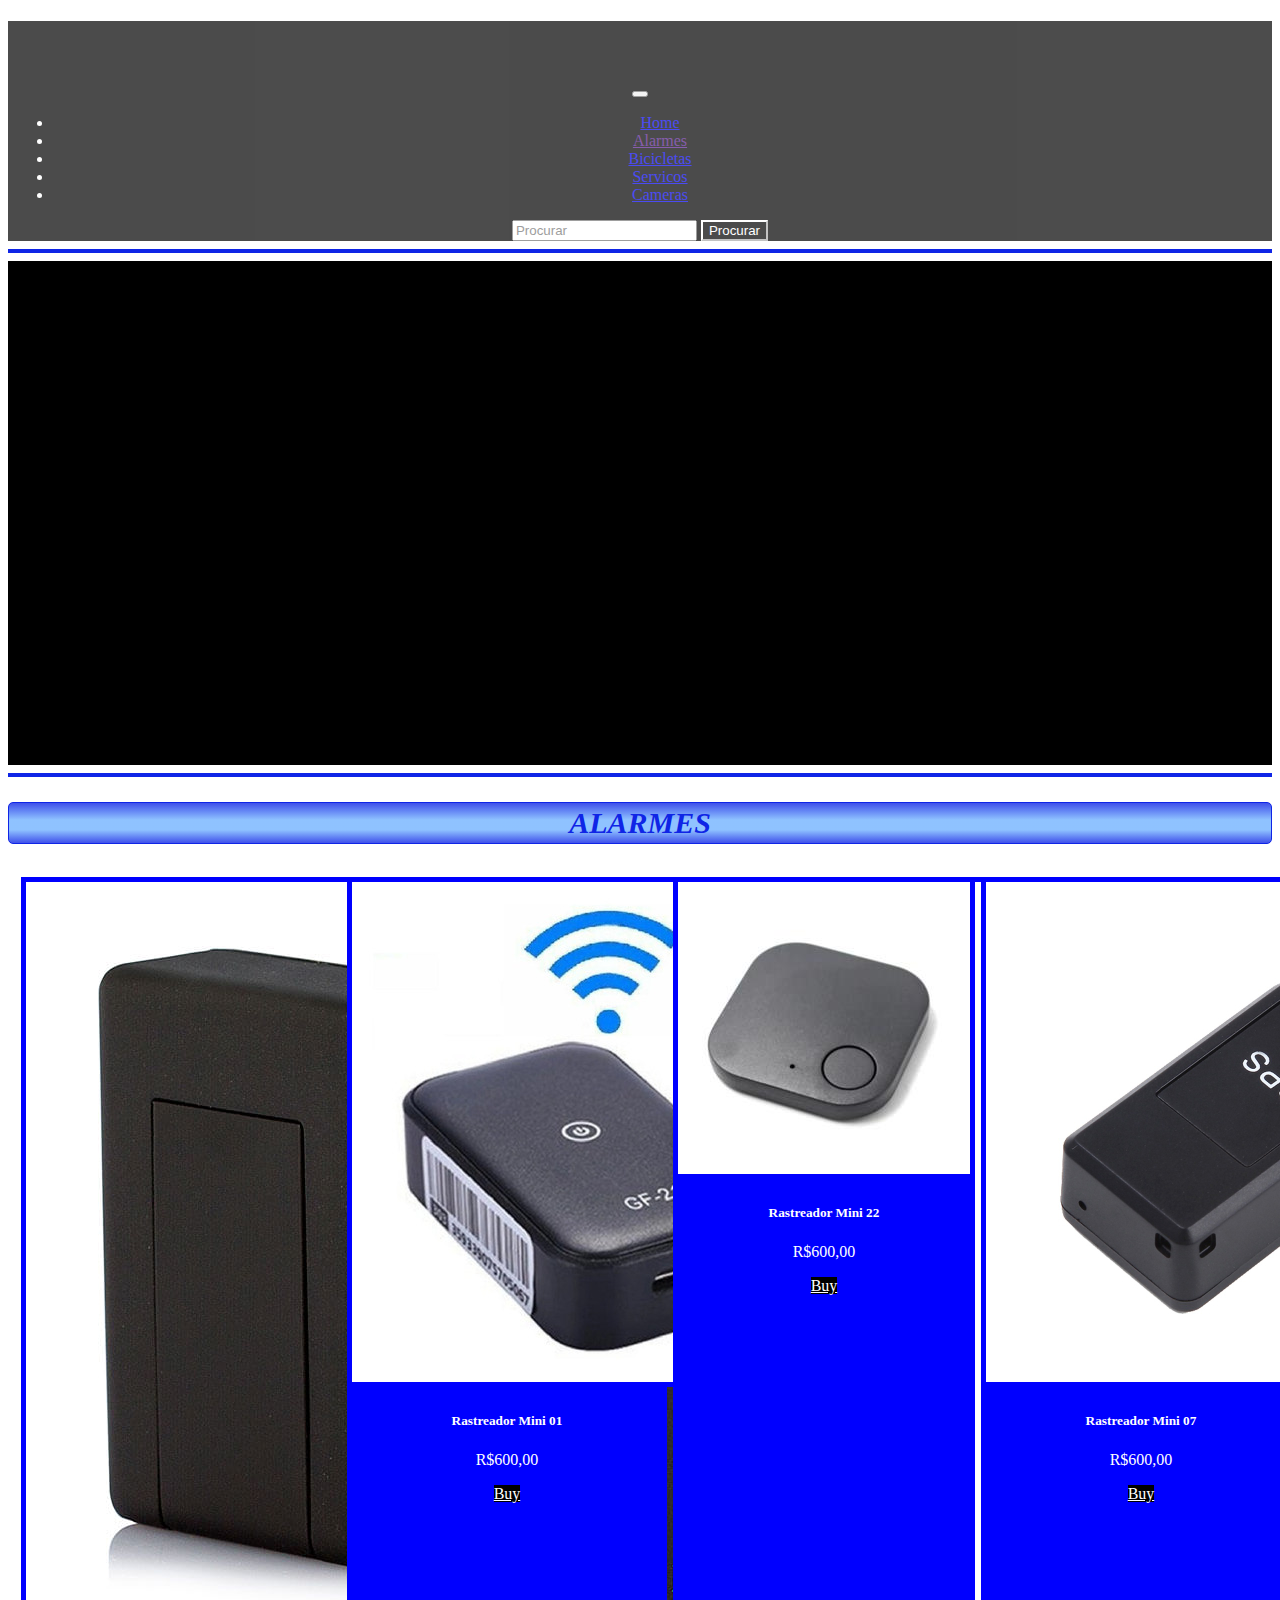
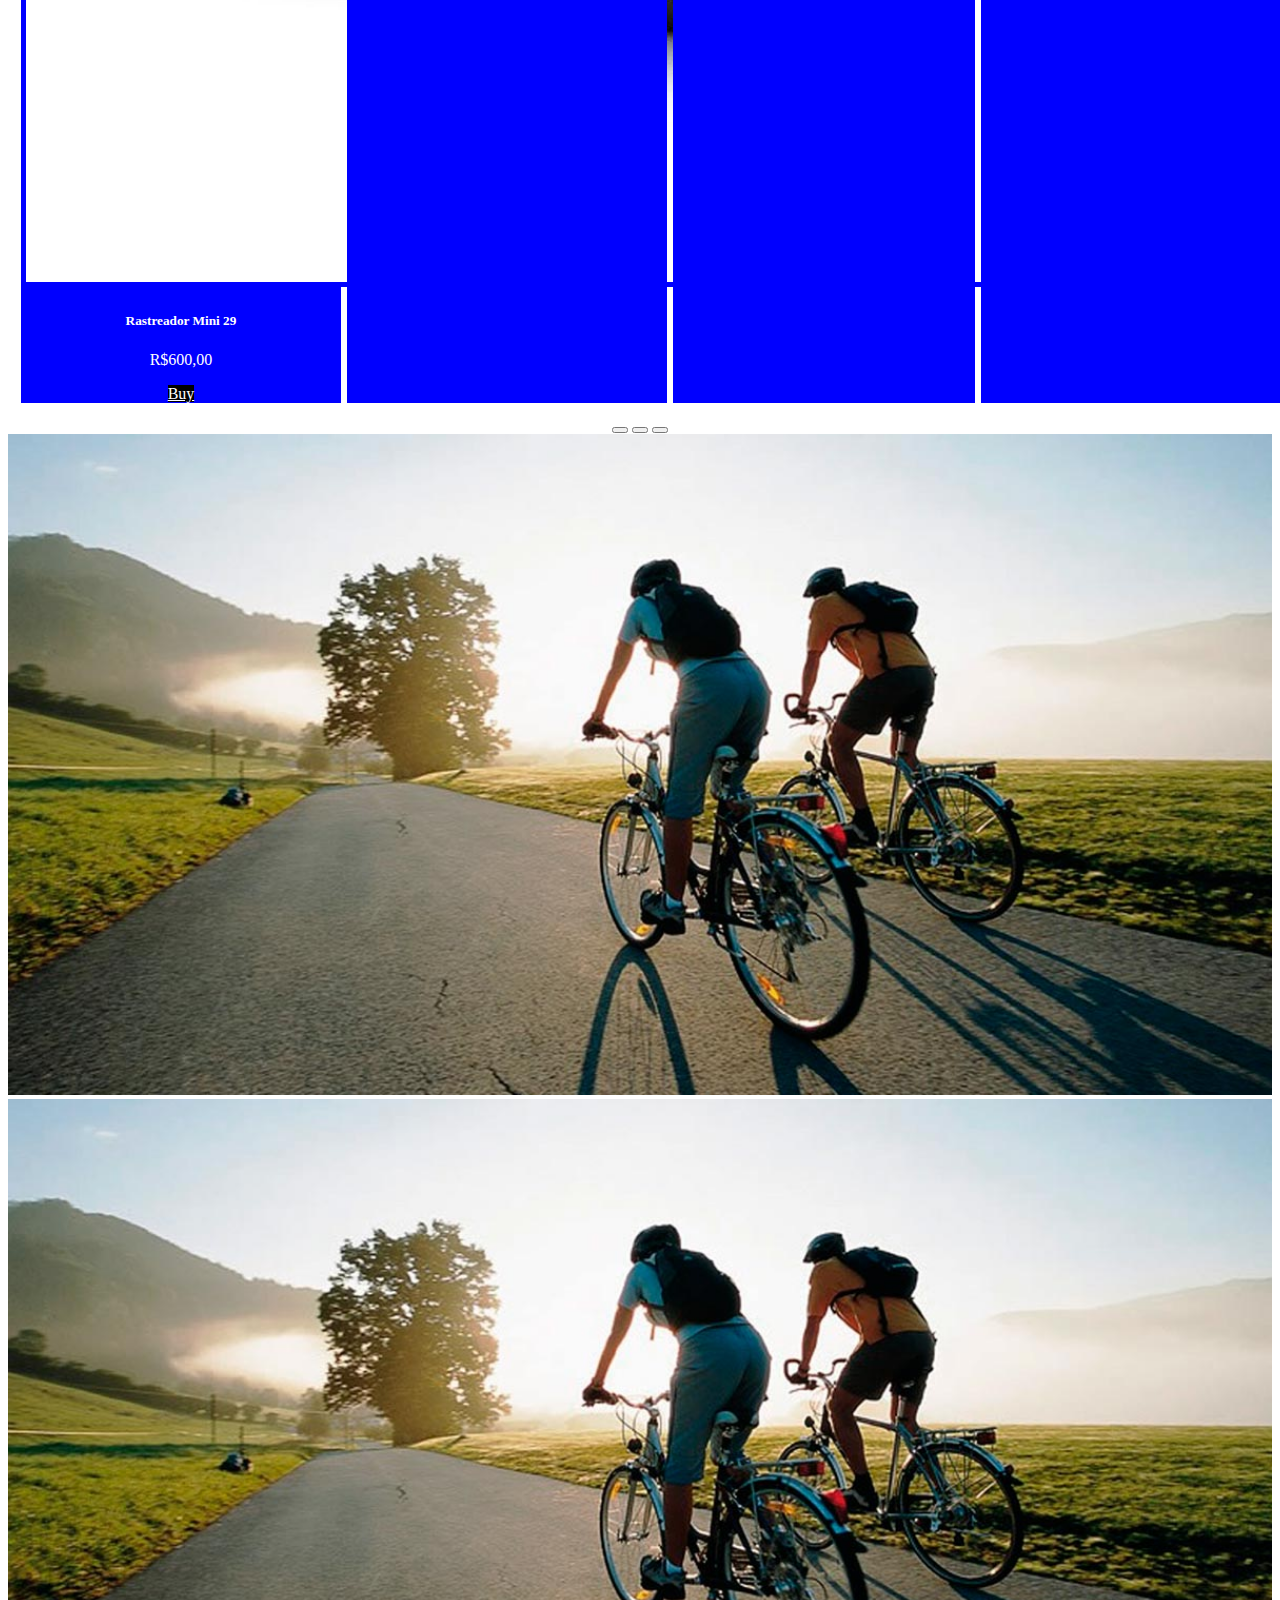
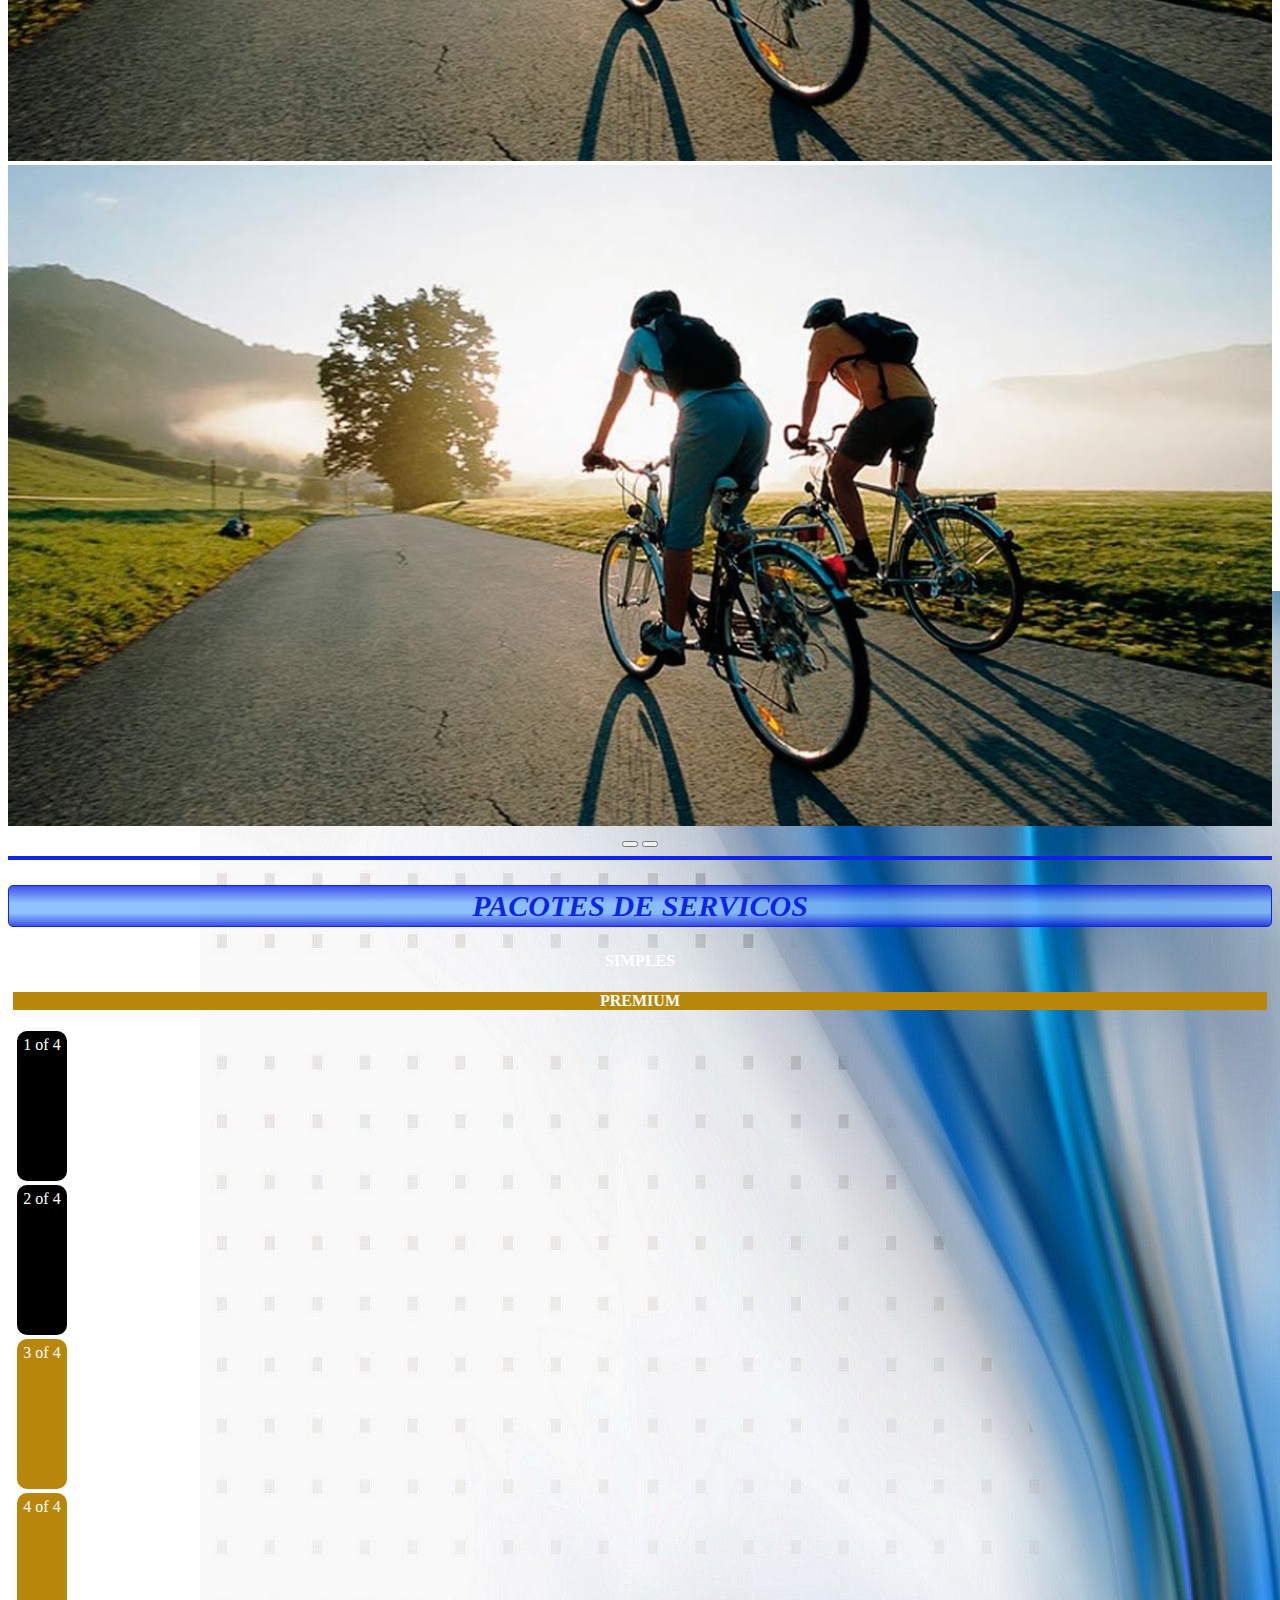
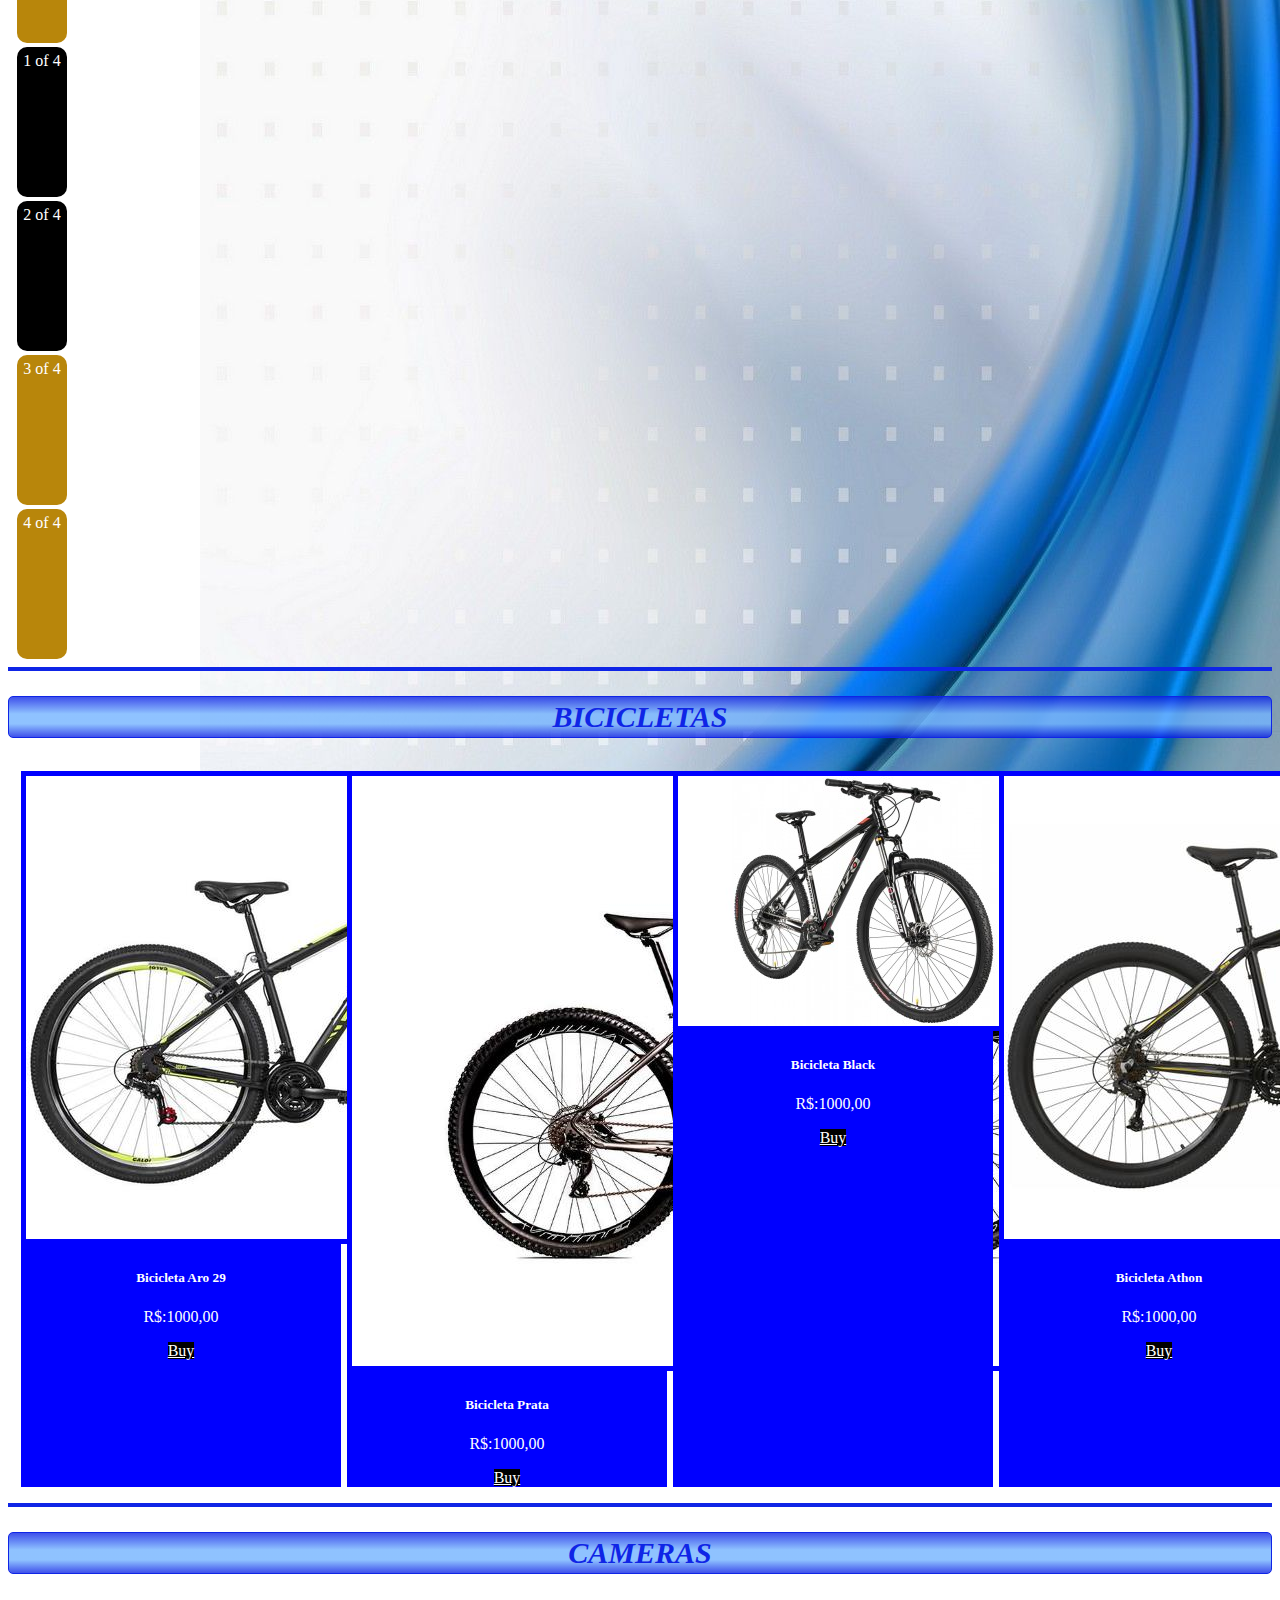
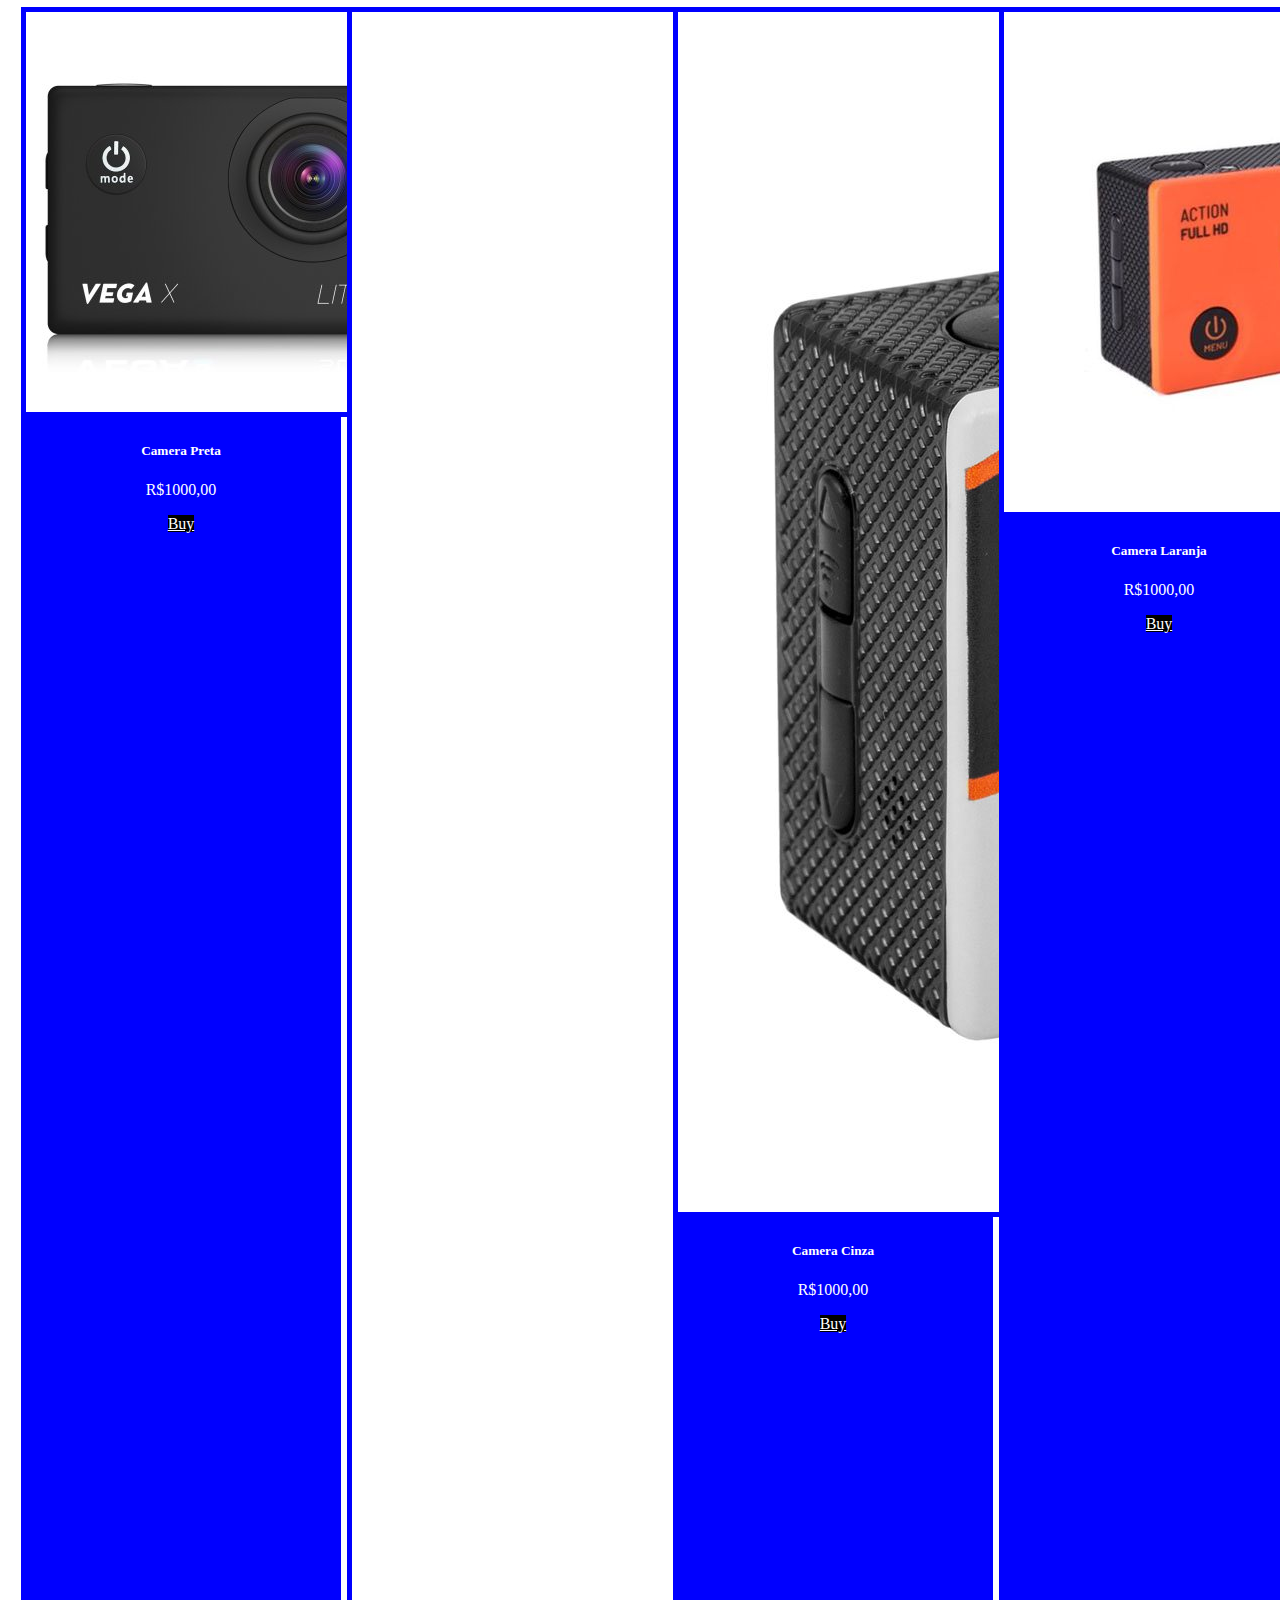
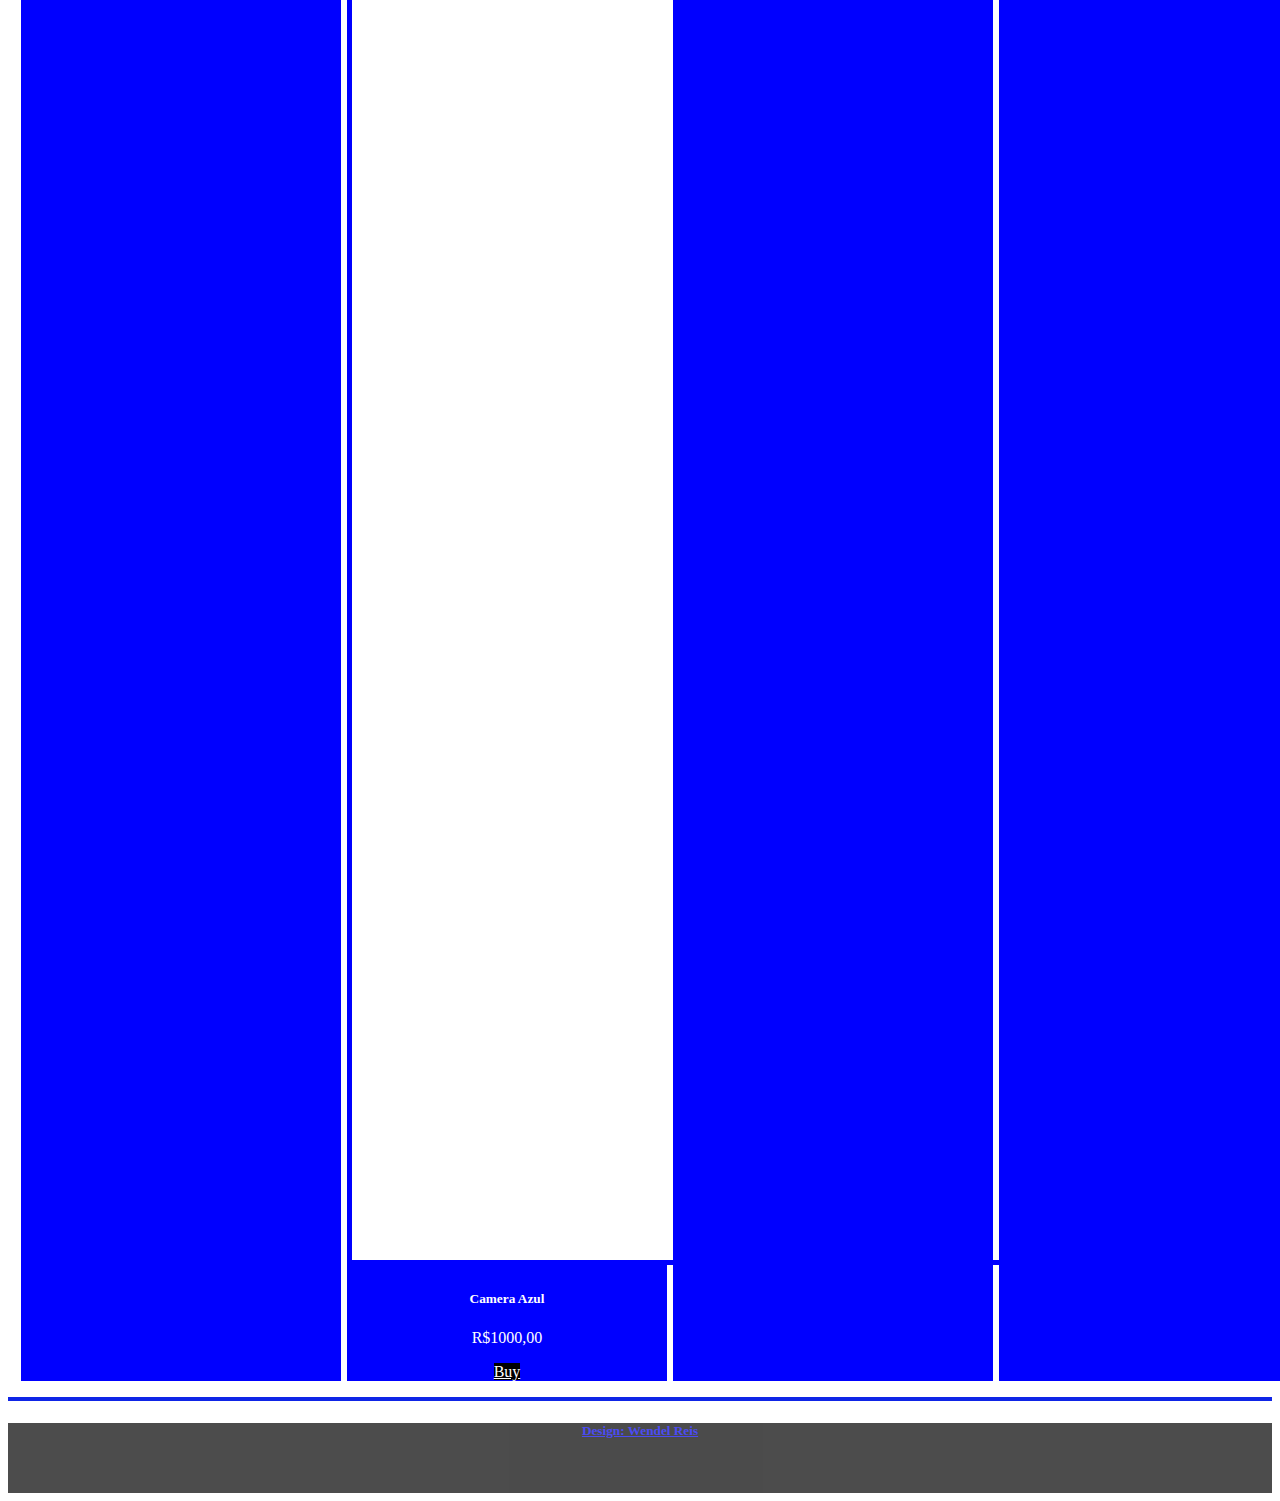
<file: Index.html>
<!doctype html>
<html lang="pt-br">
  <head>
    <title>SEG'GO</title>
    <!-- Required meta tags -->
    <meta charset="utf-8">
    <meta name="viewport" content="width=device-width, initial-scale=1, shrink-to-fit=no">

    <!-- Bootstrap CSS v5.0.2 -->
    <link rel="stylesheet" href="https://cdn.jsdelivr.net/npm/bootstrap@5.0.2/dist/css/bootstrap.min.css"  integrity="sha384-EVSTQN3/azprG1Anm3QDgpJLIm9Nao0Yz1ztcQTwFspd3yD65VohhpuuCOmLASjC" crossorigin="anonymous">
    <link rel="stylesheet" href="Links/CSS/Style.css">
  </head>
  <body>
    <main>
    <div class="Cabeçalho"> 
    <h1>SEG'GO </h1>
    <nav class="navbar navbar-expand-lg navbar-dark bg-primary">
    <div class="container-fluid">
      <button class="navbar-toggler" type="button" data-bs-toggle="collapse" data-bs-target="#navbarTogglerDemo01" aria-controls="navbarTogglerDemo01" aria-expanded="false" aria-label="Toggle navigation">
        <span class="navbar-toggler-icon"></span>
      </button>
      <ul class="navbar-nav me-auto mb-2 mb-lg-0">
      <div class="collapse navbar-collapse" id="navbarTogglerDemo01">
          <li class="nav-item">
            <a class="nav-link" href="Index.html">Home</a>
          </li>
          <li class="nav-item">
            <a class="nav-link" href="">Alarmes</a>
          </li>
          <li class="nav-item">
            <a class="nav-link" href="Links/Bicicletas.html">Bicicletas</a>
          </li>
          <li class="nav-item">
            <a class="nav-link" href="#">Servicos</a>
          </li>
          <li class="nav-item">
            <a class="nav-link" href="#">Cameras</a>
          </li>
        </ul>
        <form class="d-flex">
          <input class="form-control me-2" type="search" placeholder="Procurar" aria-label="Search">
          <button class="btn btn-outline-success" type="submit">Procurar</button>
        </form>
      </div>
    </div>
    </nav>
  </main>
  <hr>
  <!---VIDEO-->
  <div class="video"> 
    <iframe width="95%" height="500" src="https://www.youtube.com/embed/mR1HPBxcaVI?start=27" 
    title="YouTube video player" frameborder="0" allow="accelerometer; autoplay; clipboard-write; encrypted-media; gyroscope; picture-in-picture" allowfullscreen>
    </iframe>
  </div>
    <!-- Bootstrap JavaScript Libraries -->
    <script src="https://cdn.jsdelivr.net/npm/@popperjs/core@2.9.2/dist/umd/popper.min.js" integrity="sha384-IQsoLXl5PILFhosVNubq5LC7Qb9DXgDA9i+tQ8Zj3iwWAwPtgFTxbJ8NT4GN1R8p" crossorigin="anonymous"></script>
    <script src="https://cdn.jsdelivr.net/npm/bootstrap@5.0.2/dist/js/bootstrap.min.js" integrity="sha384-cVKIPhGWiC2Al4u+LWgxfKTRIcfu0JTxR+EQDz/bgldoEyl4H0zUF0QKbrJ0EcQF" crossorigin="anonymous"></script>
  <hr>
  <h2>ALARMES</h2>
  <div class="container-fluid grade">
    <div class="card" style="width: 20rem;">
    <img src="Imagens/RASTREADORES/rastreador androed.jpg" class="card-img-top" alt="Rastreador Mini29">
      <div class="card-body">
        <h5 class="card-title">Rastreador Mini 29</h5>
        <p class="card-text">R$600,00</p>
        <a href="#" class="btn btn-primary">Buy</a>
      </div>
    </div>
    <div class="card" style="width: 20rem;">
    <img src="Imagens/RASTREADORES/rastreador mini.jpg" class="card-img-top" alt="Rastreador Mini">
      <div class="card-body">
        <h5 class="card-title">Rastreador Mini 01</h5>
        <p class="card-text">R$600,00</p>
        <a href="#" class="btn btn-primary">Buy</a>
      </div>
    </div>
    <div class="card" style="width: 20rem;">
      <img src="Imagens/RASTREADORES/rastreador mini22.jpg" class="card-img-top" alt="Rastreador Mini22">
        <div class="card-body">
          <h5 class="card-title">Rastreador Mini 22</h5>
          <p class="card-text">R$600,00</p>
          <a href="#" class="btn btn-primary">Buy</a>
        </div>
      </div>
      <div class="card" style="width: 20rem;">
      <img src="Imagens/RASTREADORES/rastreador_mini.jpg" class="card-img-top" alt="Rastreador Mini07">
        <div class="card-body">
          <h5 class="card-title">Rastreador Mini 07</h5>
          <p class="card-text">R$600,00</p>
          <a href="#" class="btn btn-primary">Buy</a>
        </div>
      </div>
          <div class="card" style="width: 20rem;">
    <img src="Imagens/RASTREADORES/rastreador_mini11.jpg" class="card-img-top" alt="Rastreador Mini08">
      <div class="card-body">
        <h5 class="card-title">Rastreador Mini 08</h5>
        <p class="card-text">R$600,00</p>
        <a href="#" class="btn btn-primary">Buy</a>
      </div>
    </div>
    <div class="card" style="width: 20rem;">
    <img src="Imagens/RASTREADORES/rastreador_mini01.jpg" class="card-img-top" alt="Rastreador Mini15">
      <div class="card-body">
        <h5 class="card-title">Rastreador Mini 15</h5>
        <p class="card-text">R$600,00</p>
        <a href="#" class="btn btn-primary">Buy</a>
      </div>
    </div>
    
  </div>
<!---CARROSSEL-->
<div id="demo" class="carousel slide" data-bs-ride="carousel">

  <!-- Indicators/dots -->
  <div class="carousel-indicators">
    <button type="button" data-bs-target="#demo" data-bs-slide-to="0" class="active"></button>
    <button type="button" data-bs-target="#demo" data-bs-slide-to="1"></button>
    <button type="button" data-bs-target="#demo" data-bs-slide-to="2"></button>
  </div>
  
  <!-- The slideshow/carousel -->
  <div class="carousel-inner">
    <div class="carousel-item active">
      <img src="Imagens/CARROSSEL/Ciclistas.jpg" alt="Los Angeles" class="d-block" style="width:100%">
    </div>
    <div class="carousel-item">
      <img src="Imagens/CARROSSEL/Ciclistas.jpg" alt="Chicago" class="d-block" style="width:100%">
    </div>
    <div class="carousel-item">
      <img src="Imagens/CARROSSEL/Ciclistas.jpg" alt="New York" class="d-block" style="width:100%">
    </div>
  </div>
  
  <!-- Left and right controls/icons -->
  <button class="carousel-control-prev" type="button" data-bs-target="#demo" data-bs-slide="prev">
    <span class="carousel-control-prev-icon"></span>
  </button>
  <button class="carousel-control-next" type="button" data-bs-target="#demo" data-bs-slide="next">
    <span class="carousel-control-next-icon"></span>
  </button>
</div>  
<hr>
<h2>PACOTES DE SERVICOS</h2>
<!--TITULO -->
<div class="container-fluid">
  <div class="row">
    <div class="col-sm bg-dark"><h4>SIMPLES</h4></div>
    <div class="col-sm bg-gold"><h4>PREMIUM</h4></div>
  </div>

  <!-- TOPICOS-->
  <div class="row">
    <div class="col-sm pc-sp">1 of 4</div>
    <div class="col-sm pc-sp">2 of 4</div>
    <div class="col-sm pc-pm">3 of 4</div>
    <div class="col-sm pc-pm">4 of 4</div>
  </div>
  <div class="row">
    <div class="col-sm pc-sp">1 of 4</div>
    <div class="col-sm pc-sp">2 of 4</div>
    <div class="col-sm pc-pm">3 of 4</div>
    <div class="col-sm pc-pm">4 of 4</div>
  </div>
</div>
<hr>
<!---Bicicleta -->
<h2>BICICLETAS</h2>
<div class="container-fluid grade">
  <div class="card" style="width: 20rem;">
  <img src="Imagens/BICICLETA/Biciclete aro 29.jpg" class="card-img-top" alt="Bicicleta Aro 29">
    <div class="card-body">
      <h5 class="card-title">Bicicleta Aro 29</h5>
      <p class="card-text">R$:1000,00</p>
      <a href="#" class="btn btn-primary">Buy</a>
    </div>
  </div>
  <div class="card" style="width: 20rem;">
    <img src="Imagens/BICICLETA/Biciclete Prata.jpg" class="card-img-top" alt="Rastreador Mini29">
      <div class="card-body">
        <h5 class="card-title">Bicicleta Prata</h5>
        <p class="card-text">R$:1000,00</p>
        <a href="#" class="btn btn-primary">Buy</a>
      </div>
    </div>
    <div class="card" style="width: 20rem;">
      <img src="Imagens/BICICLETA/Biciclete Black.jpg" class="card-img-top" alt="Bicicleta Black">
      <div class="card-body">
        <h5 class="card-title">Bicicleta Black</h5>
        <p class="card-text">R$:1000,00</p>
        <a href="#" class="btn btn-primary">Buy</a>
      </div>
    </div>
    <div class="card" style="width: 20rem;">
      <img src="Imagens/BICICLETA/Biciclete Athon.jpg" class="card-img-top" alt="Bicicleta Athon">
      <div class="card-body">
        <h5 class="card-title">Bicicleta Athon</h5>
        <p class="card-text">R$:1000,00</p>
          <a href="#" class="btn btn-primary">Buy</a>
        </div>
      </div>
      <div class="card" style="width: 20rem;">
        <img src="Imagens/BICICLETA/Biciclete Red.jpg" class="card-img-top" alt="Bicicleta Red">
        <div class="card-body">
          <h5 class="card-title">Bicicleta Red</h5>
          <p class="card-text">R$:1000,00</p>
          <a href="#" class="btn btn-primary">Buy</a>
        </div>
      </div>
  <div class="card" style="width: 20rem;">
  <img src="Imagens/BICICLETA/Biciclete Athon.jpg" class="card-img-top" alt="Bicicleta Athon">
    <div class="card-body">
      <h5 class="card-title">Bicicleta Athon</h5>
      <p class="card-text">R$:1000,00</p>
      <a href="#" class="btn btn-primary">Buy</a>
    </div>
  </div>
</div>
<hr>
<!---Cameras -->
<h2>CAMERAS</h2>
<div class="container-fluid grade">
  <div class="card" style="width: 20rem;">
  <img src="Imagens/CAMERAS/camera black.jpg" class="card-img-top" alt="Camera Preta">
    <div class="card-body">
      <h5 class="card-title">Camera Preta</h5>
      <p class="card-text">R$1000,00</p>
      <a href="#" class="btn btn-primary">Buy</a>
    </div>
  </div>
  <div class="card" style="width: 20rem;">
  <img src="Imagens/CAMERAS/camera blue.jpg" class="card-img-top" alt="Camera Azul">
    <div class="card-body">
      <h5 class="card-title">Camera Azul</h5>
      <p class="card-text">R$1000,00</p>
      <a href="#" class="btn btn-primary">Buy</a>
    </div>
  </div>
  <div class="card" style="width: 20rem;">
    <img src="Imagens/CAMERAS/camera cinza.jpg" class="card-img-top" alt="Camera Cinza">
      <div class="card-body">
        <h5 class="card-title">Camera Cinza</h5>
        <p class="card-text">R$1000,00</p>
        <a href="#" class="btn btn-primary">Buy</a>
      </div>
    </div>
    <div class="card" style="width: 20rem;">
    <img src="Imagens/CAMERAS/camera orange.jpg" class="card-img-top" alt="Camera Laranja">
      <div class="card-body">
        <h5 class="card-title">Camera Laranja</h5>
        <p class="card-text">R$1000,00</p>
        <a href="#" class="btn btn-primary">Buy</a>
      </div>
    </div>
    <div class="card" style="width: 20rem;">
      <img src="Imagens/CAMERAS/camera pink.jpg" class="card-img-top" alt="Camera Rosa">
        <div class="card-body">
          <h5 class="card-title">Camera Rosa</h5>
          <p class="card-text">R$1000,00</p>
          <a href="#" class="btn btn-primary">Buy</a>
        </div>
      </div>
      <div class="card" style="width: 20rem;">
      <img src="Imagens/CAMERAS/camera white.jpg" class="card-img-top" alt="Camera Branca">
        <div class="card-body">
          <h5 class="card-title">Camera Branca</h5>
          <p class="card-text">R$1000,00</p>
          <a href="#" class="btn btn-primary">Buy</a>
        </div>
      </div>
</div>

  </body>
  <hr>
  <footer>
    <a href="https://github.com/wendelreis18"><h5>Design: Wendel Reis</h5></a>
  </footer>
</html>
</file>
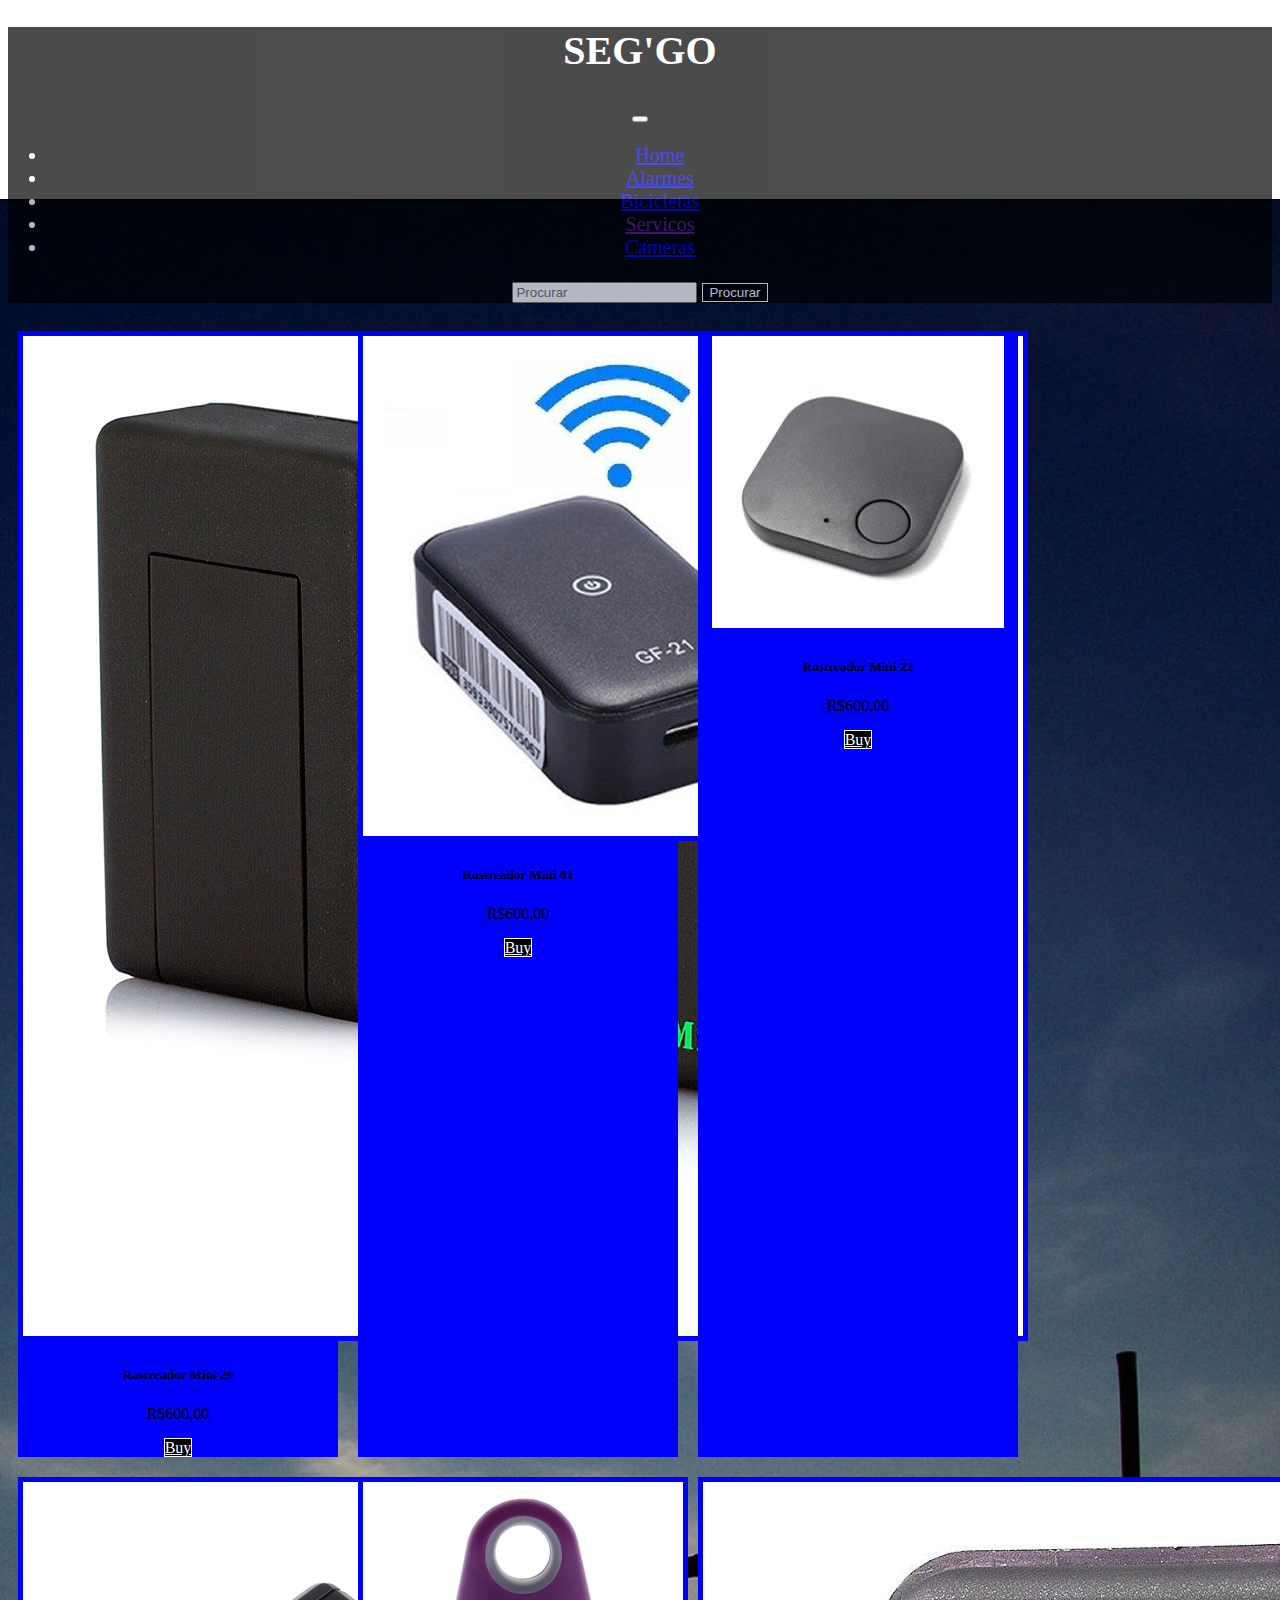
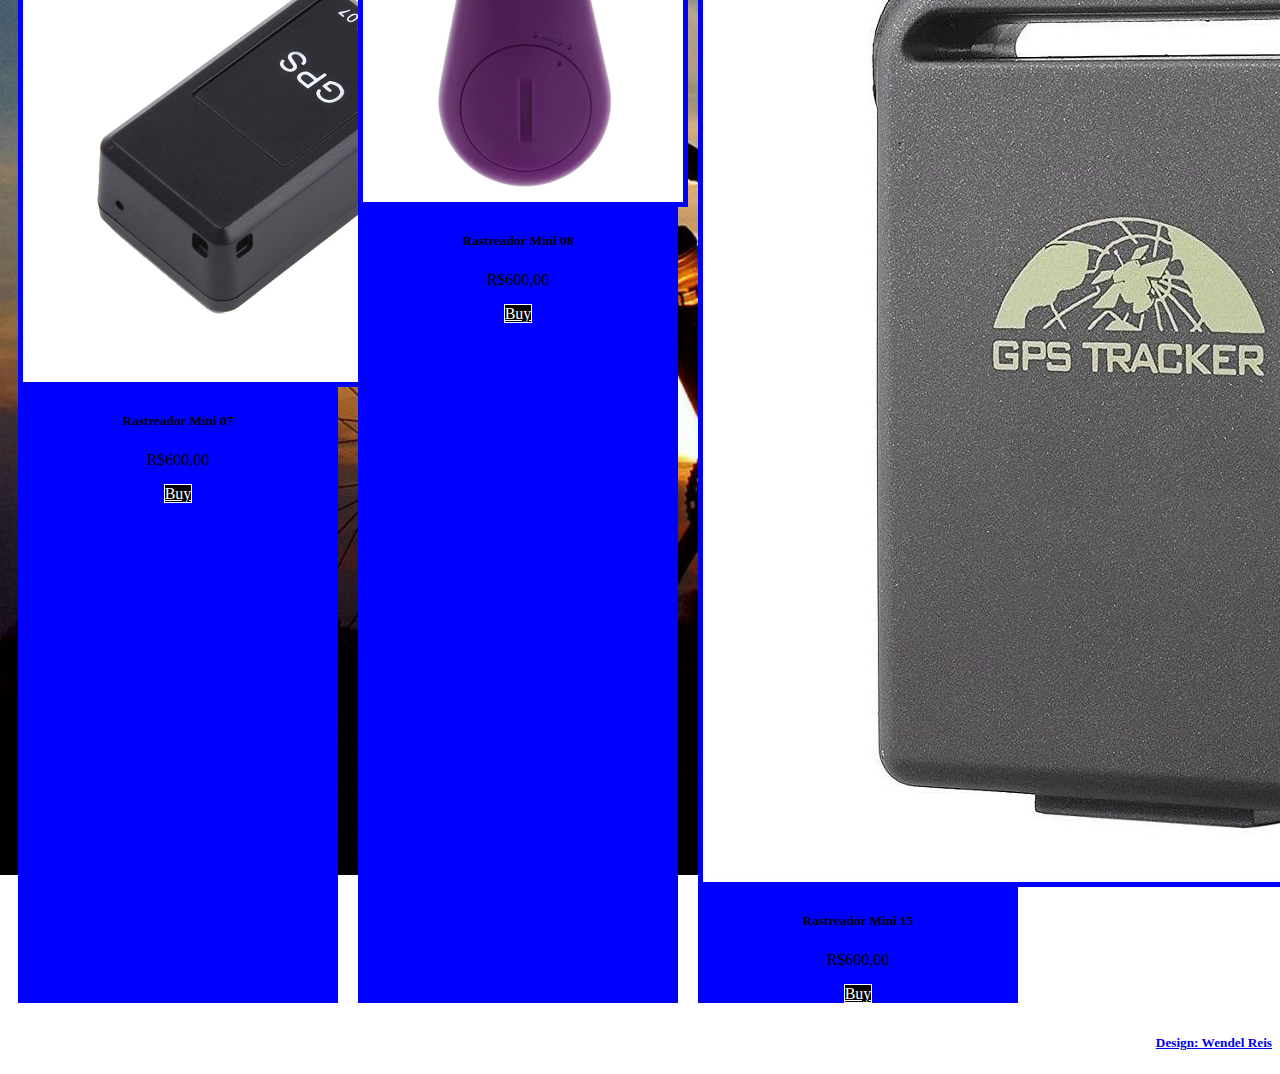
<file: Links/Alarmes.html>
<!doctype html>
<html lang="pt-br">
  <head>
    <title>ALARMES</title>
    <!-- Required meta tags -->
    <meta charset="utf-8">
    <meta name="viewport" content="width=device-width, initial-scale=1, shrink-to-fit=no">

    <!-- Bootstrap CSS v5.0.2 -->
    <link rel="stylesheet" href="https://cdn.jsdelivr.net/npm/bootstrap@5.0.2/dist/css/bootstrap.min.css"  integrity="sha384-EVSTQN3/azprG1Anm3QDgpJLIm9Nao0Yz1ztcQTwFspd3yD65VohhpuuCOmLASjC" crossorigin="anonymous">
    <link rel="stylesheet" href="CSS/pages.css">
  </head>
  <body>
    <main>
      <div class="Cabeçalho"> 
      <h1>SEG'GO </h1>
      <nav class="navbar navbar-expand-lg navbar-dark bg-primary">
      <div class="container-fluid">
        <button class="navbar-toggler" type="button" data-bs-toggle="collapse" data-bs-target="#navbarTogglerDemo01" aria-controls="navbarTogglerDemo01" aria-expanded="false" aria-label="Toggle navigation">
          <span class="navbar-toggler-icon"></span>
        </button>
        <ul class="navbar-nav me-auto mb-2 mb-lg-0">
        <div class="collapse navbar-collapse" id="navbarTogglerDemo01">
            <li class="nav-item">
              <a class="nav-link" href="../Index.html">Home</a>
            </li>
            <li class="nav-item">
              <a class="nav-link" href="#">Alarmes</a>
            </li>
            <li class="nav-item">
              <a class="nav-link" href="Bicicletas.html">Bicicletas</a>
            </li>
            <li class="nav-item">
              <a class="nav-link" href="">Servicos</a>
            </li>
            <li class="nav-item">
              <a class="nav-link" href="Cameras.html">Cameras</a>
            </li>
          </ul>
          <form class="d-flex">
            <input class="form-control me-2" type="search" placeholder="Procurar" aria-label="Search">
            <button class="btn btn-outline-success" type="submit">Procurar</button>
          </form>
        </div>
      </div>
    </nav>
  </main><br>
    <!---Cards-->
  <div class="container">
    <div class="card" style="width: 20rem;">
      <img src="../Imagens/RASTREADORES/rastreador androed.jpg" class="card-img-top" alt="Rastreador Mini29">
      <div class="card-body">
        <h5 class="card-title">Rastreador Mini 29</h5>
        <p class="card-text">R$600,00</p>
      <a href="#" class="btn btn-primary">Buy</a>
    </div></div>

    <div class="card" style="width: 20rem;">
      <img src="../Imagens/RASTREADORES/rastreador mini.jpg" class="card-img-top" alt="Rastreador Mini">
      <div class="card-body">
        <h5 class="card-title">Rastreador Mini 01</h5>
        <p class="card-text">R$600,00</p>
      <a href="#" class="btn btn-primary">Buy</a>
    </div></div>

    <div class="card" style="width: 20rem;">
      <img src="../Imagens/RASTREADORES/rastreador mini22.jpg" class="card-img-top" alt="Rastreador Mini22">
        <div class="card-body">
          <h5 class="card-title">Rastreador Mini 22</h5>
          <p class="card-text">R$600,00</p>
      <a href="#" class="btn btn-primary">Buy</a>
    </div></div>
  </div>
  <div class="container">
    <div class="card" style="width: 20rem;">
      <img src="../Imagens/RASTREADORES/rastreador_mini.jpg" class="card-img-top" alt="Rastreador Mini07">
        <div class="card-body">
          <h5 class="card-title">Rastreador Mini 07</h5>
          <p class="card-text">R$600,00</p>
      <a href="#" class="btn btn-primary">Buy</a>
    </div></div>

    <div class="card" style="width: 20rem;">
      <img src="../Imagens/RASTREADORES/rastreador_mini11.jpg" class="card-img-top" alt="Rastreador Mini08">
      <div class="card-body">
        <h5 class="card-title">Rastreador Mini 08</h5>
        <p class="card-text">R$600,00</p>
      <a href="#" class="btn btn-primary">Buy</a>
    </div></div>

    <div class="card" style="width: 20rem;">
      <img src="../Imagens/RASTREADORES/rastreador_mini01.jpg" class="card-img-top" alt="Rastreador Mini15">
      <div class="card-body">
        <h5 class="card-title">Rastreador Mini 15</h5>
        <p class="card-text">R$600,00</p>
      <a href="#" class="btn btn-primary">Buy</a>
    </div></div>
  </div>
    <!-- Bootstrap JavaScript Libraries -->
    <script src="https://cdn.jsdelivr.net/npm/@popperjs/core@2.9.2/dist/umd/popper.min.js" integrity="sha384-IQsoLXl5PILFhosVNubq5LC7Qb9DXgDA9i+tQ8Zj3iwWAwPtgFTxbJ8NT4GN1R8p" crossorigin="anonymous"></script>
    <script src="https://cdn.jsdelivr.net/npm/bootstrap@5.0.2/dist/js/bootstrap.min.js" integrity="sha384-cVKIPhGWiC2Al4u+LWgxfKTRIcfu0JTxR+EQDz/bgldoEyl4H0zUF0QKbrJ0EcQF" crossorigin="anonymous"></script>
  </body>
  <footer>
    <a href="https://github.com/wendelreis18"><h5>Design: Wendel Reis</h5></a>
  </footer>
</html>
</file>
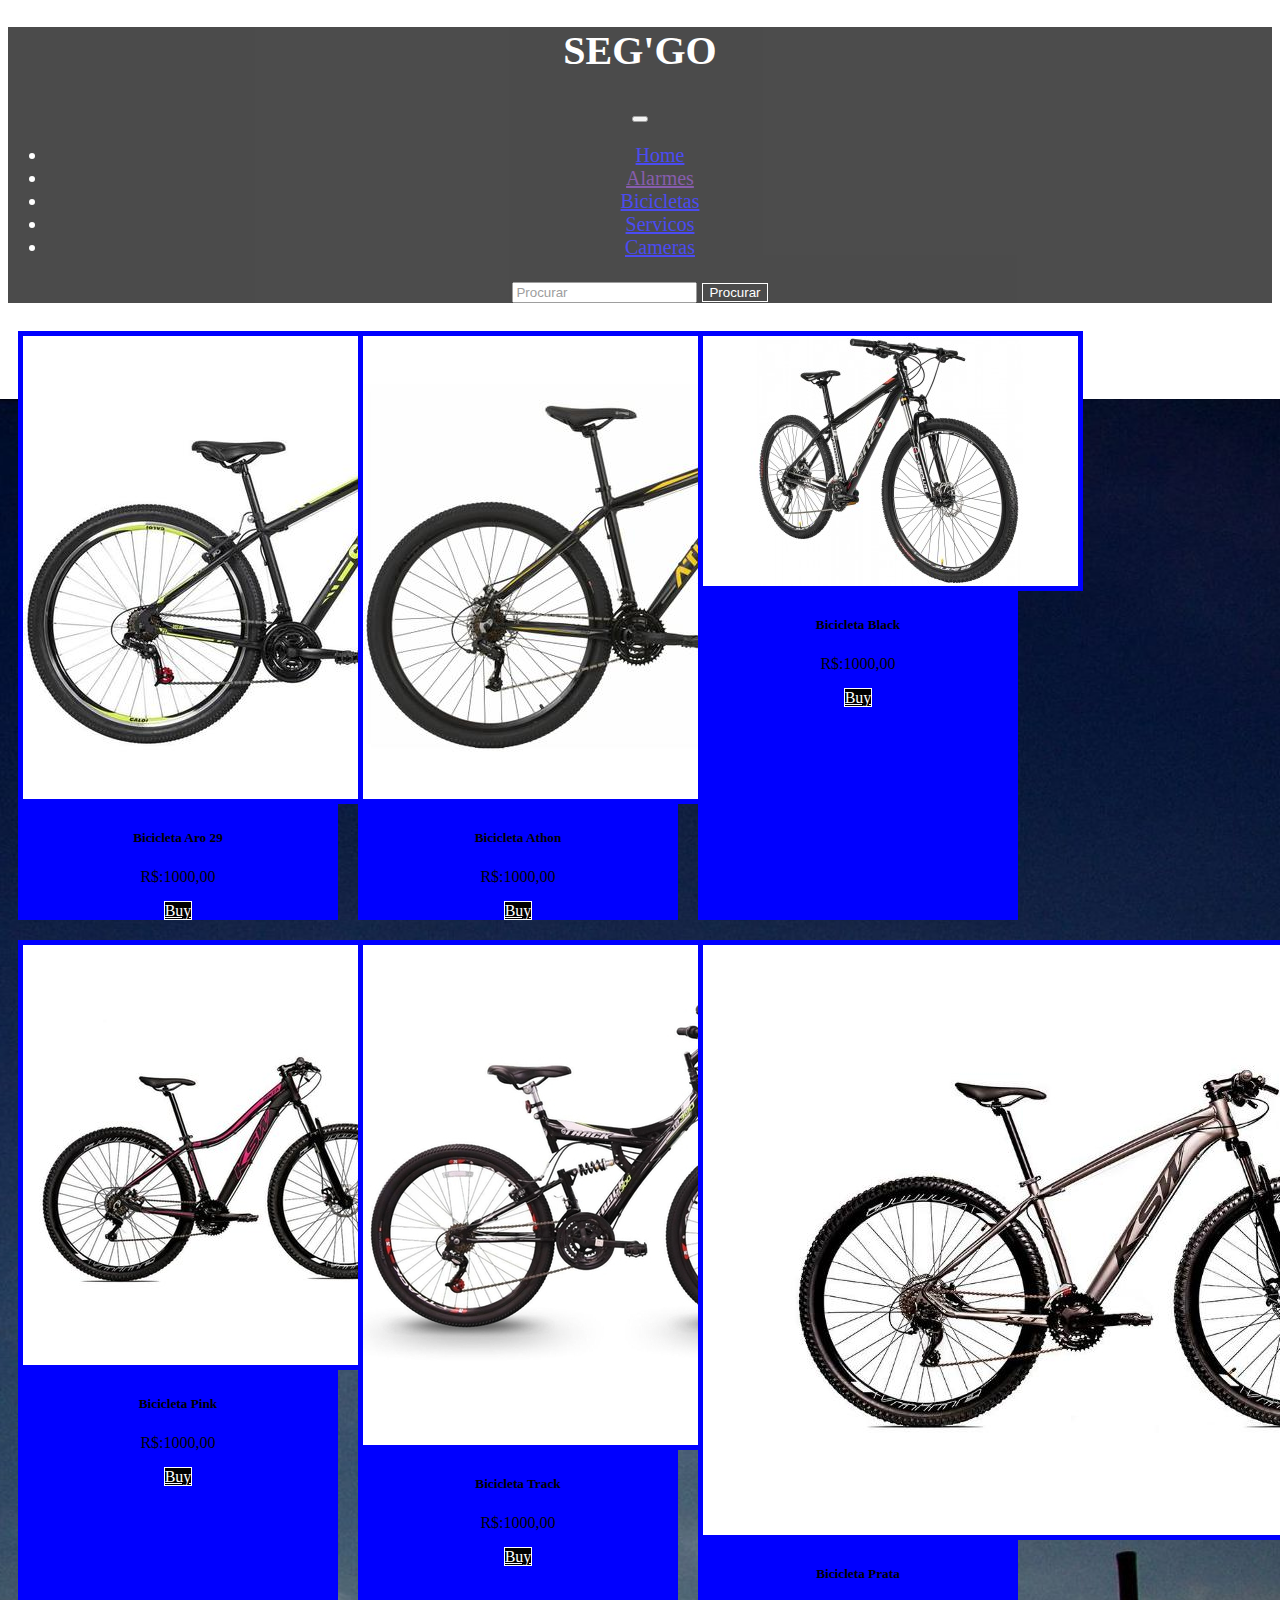
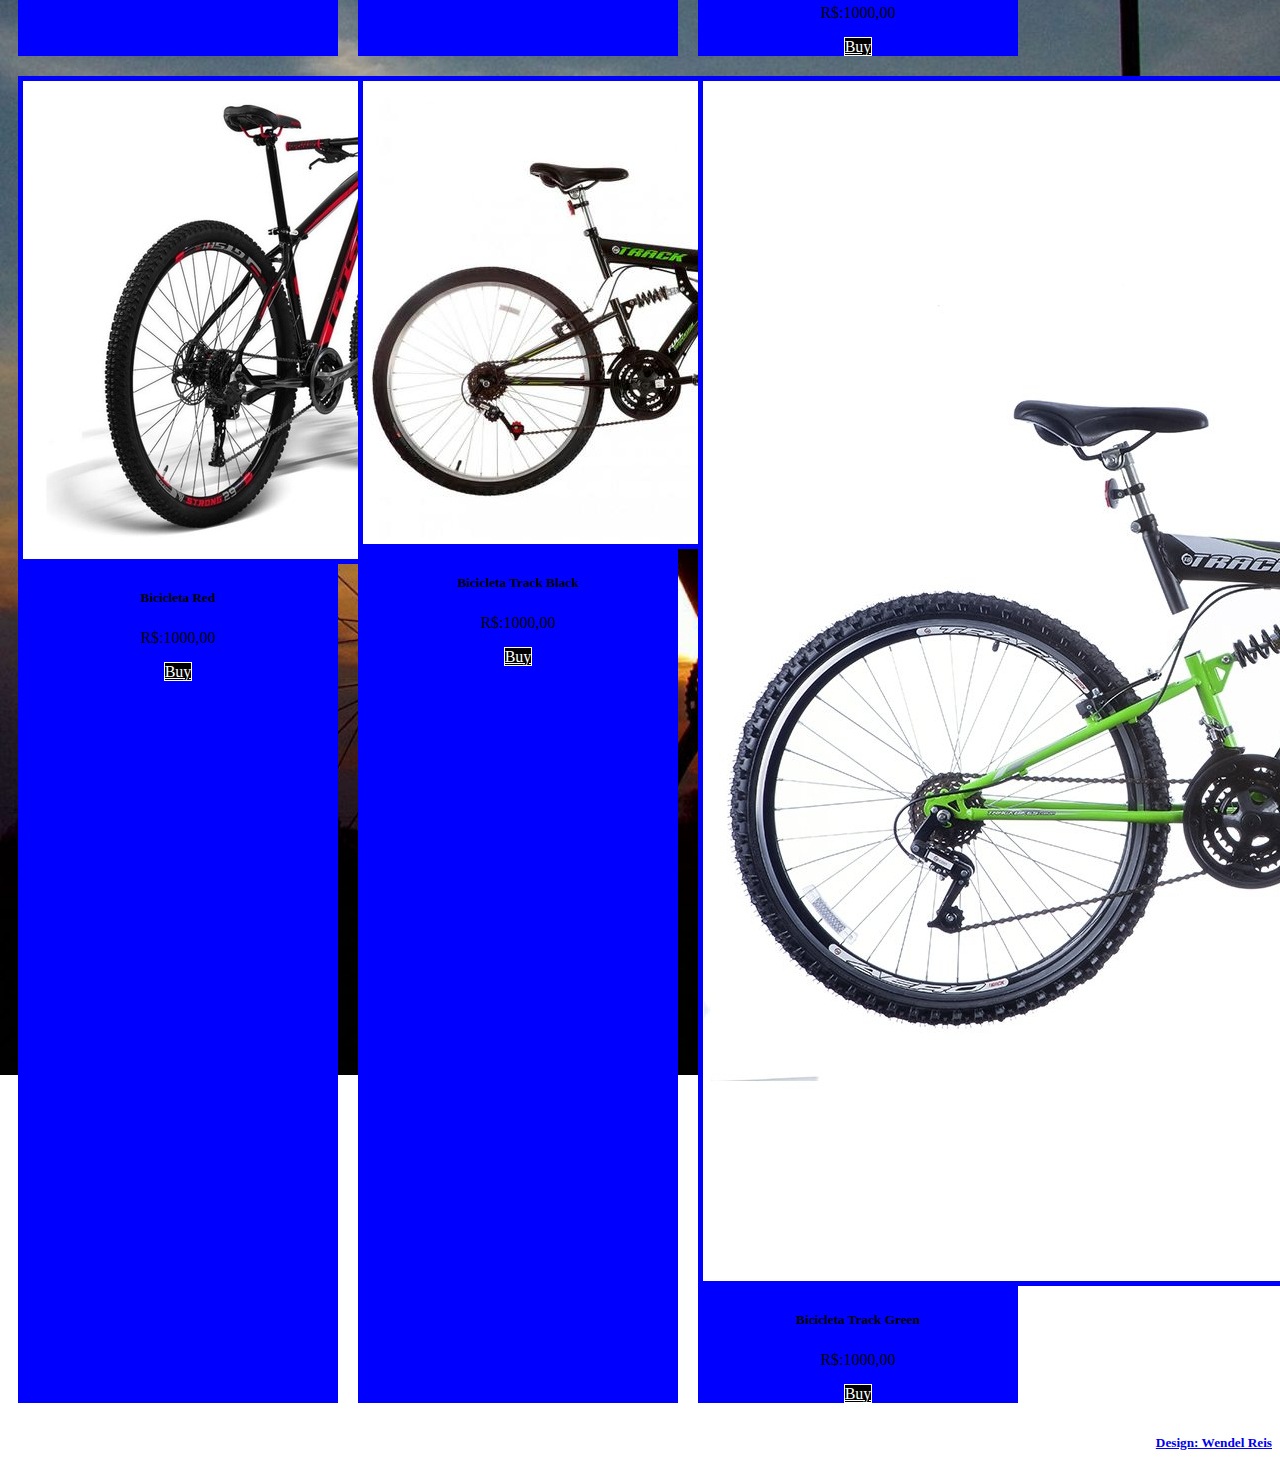
<file: Links/Bicicletas.html>
<!doctype html>
<html lang="pt-br">
  <head>
    <title>BICICLETAS</title>
    <!-- Required meta tags -->
    <meta charset="utf-8">
    <meta name="viewport" content="width=device-width, initial-scale=1, shrink-to-fit=no">

    <!-- Bootstrap CSS v5.0.2 -->
    <link rel="stylesheet" href="https://cdn.jsdelivr.net/npm/bootstrap@5.0.2/dist/css/bootstrap.min.css"  integrity="sha384-EVSTQN3/azprG1Anm3QDgpJLIm9Nao0Yz1ztcQTwFspd3yD65VohhpuuCOmLASjC" crossorigin="anonymous">
    <link rel="stylesheet" href="CSS/pages.css">
  </head>
  <body>
    <main>
      <div class="Cabeçalho"> 
      <h1>SEG'GO </h1>
      <nav class="navbar navbar-expand-lg navbar-dark bg-primary">
      <div class="container-fluid">
        <button class="navbar-toggler" type="button" data-bs-toggle="collapse" data-bs-target="#navbarTogglerDemo01" aria-controls="navbarTogglerDemo01" aria-expanded="false" aria-label="Toggle navigation">
          <span class="navbar-toggler-icon"></span>
        </button>
        <ul class="navbar-nav me-auto mb-2 mb-lg-0">
        <div class="collapse navbar-collapse" id="navbarTogglerDemo01">
            <li class="nav-item">
              <a class="nav-link" href="../Index.html">Home</a>
            </li>
            <li class="nav-item">
              <a class="nav-link" href="">Alarmes</a>
            </li>
            <li class="nav-item">
              <a class="nav-link" href="#">Bicicletas</a>
            </li>
            <li class="nav-item">
              <a class="nav-link" href="#">Servicos</a>
            </li>
            <li class="nav-item">
              <a class="nav-link" href="#">Cameras</a>
            </li>
          </ul>
          <form class="d-flex">
            <input class="form-control me-2" type="search" placeholder="Procurar" aria-label="Search">
            <button class="btn btn-outline-success" type="submit">Procurar</button>
          </form>
        </div>
      </div>
    </nav>
  </main><br>
    <!---Cards-->
  <div class="container">
    <div class="card" style="width: 20rem;">
    <img src="../Imagens/BICICLETA/Biciclete aro 29.jpg" class="card-img-top" alt="Bicicleta Aro 29">
    <div class="card-body">
      <h5 class="card-title">Bicicleta Aro 29</h5>
      <p class="card-text">R$:1000,00</p>
      <a href="#" class="btn btn-primary">Buy</a>
    </div></div>

    <div class="card" style="width: 20rem;">
    <img src="../Imagens/BICICLETA/Biciclete Athon.jpg" class="card-img-top" alt="Bicicleta Athon">
    <div class="card-body">
      <h5 class="card-title">Bicicleta Athon</h5>
      <p class="card-text">R$:1000,00</p>
      <a href="#" class="btn btn-primary">Buy</a>
    </div></div>

    <div class="card" style="width: 20rem;">
    <img src="../Imagens/BICICLETA/Biciclete Black.jpg" class="card-img-top" alt="Bicicleta Black">
    <div class="card-body">
      <h5 class="card-title">Bicicleta Black</h5>
      <p class="card-text">R$:1000,00</p>
      <a href="#" class="btn btn-primary">Buy</a>
    </div></div>
  </div>
  <div class="container">
    <div class="card" style="width: 20rem;">
    <img src="../Imagens/BICICLETA/Biciclete Pink.jpg" class="card-img-top" alt="Bicicleta Pink">
    <div class="card-body">
      <h5 class="card-title">Bicicleta Pink</h5>
      <p class="card-text">R$:1000,00</p>
      <a href="#" class="btn btn-primary">Buy</a>
    </div></div>

    <div class="card" style="width: 20rem;">
    <img src="../Imagens/BICICLETA/Biciclete Track.jpg" class="card-img-top" alt="Bicicleta Track">
    <div class="card-body">
      <h5 class="card-title">Bicicleta Track</h5>
      <p class="card-text">R$:1000,00</p>
      <a href="#" class="btn btn-primary">Buy</a>
    </div></div>

    <div class="card" style="width: 20rem;">
    <img src="../Imagens/BICICLETA/Biciclete Prata.jpg" class="card-img-top" alt="Bicicleta Prata">
    <div class="card-body">
      <h5 class="card-title">Bicicleta Prata</h5>
      <p class="card-text">R$:1000,00</p>
      <a href="#" class="btn btn-primary">Buy</a>
    </div></div>
  </div>
  <div class="container">
    <div class="card" style="width: 20rem;">
    <img src="../Imagens/BICICLETA/Biciclete Red.jpg" class="card-img-top" alt="Bicicleta Red">
    <div class="card-body">
      <h5 class="card-title">Bicicleta Red</h5>
      R$:1000,00</p>
      <a href="#" class="btn btn-primary">Buy</a>
    </div></div>

    <div class="card" style="width: 20rem;">
    <img src="../Imagens/BICICLETA/Biciclete Track Black.jpg" class="card-img-top" alt="Bicicleta Track Black">
    <div class="card-body">
      <h5 class="card-title">Bicicleta Track Black</h5>
      <p class="card-text">R$:1000,00</p>
      <a href="#" class="btn btn-primary">Buy</a>
    </div></div>

    <div class="card" style="width: 20rem;">
    <img src="../Imagens/BICICLETA/Biciclete Track Green.jpg" class="card-img-top" alt="Bicicleta Track Green">
    <div class="card-body">
      <h5 class="card-title">Bicicleta Track Green</h5>
      <p class="card-text">R$:1000,00</p>
      <a href="#" class="btn btn-primary">Buy</a>
    </div></div>
  </div>
    <!-- Bootstrap JavaScript Libraries -->
    <script src="https://cdn.jsdelivr.net/npm/@popperjs/core@2.9.2/dist/umd/popper.min.js" integrity="sha384-IQsoLXl5PILFhosVNubq5LC7Qb9DXgDA9i+tQ8Zj3iwWAwPtgFTxbJ8NT4GN1R8p" crossorigin="anonymous"></script>
    <script src="https://cdn.jsdelivr.net/npm/bootstrap@5.0.2/dist/js/bootstrap.min.js" integrity="sha384-cVKIPhGWiC2Al4u+LWgxfKTRIcfu0JTxR+EQDz/bgldoEyl4H0zUF0QKbrJ0EcQF" crossorigin="anonymous"></script>
  </body>
  <footer>
    <a href="https://github.com/wendelreis18"><h5>Design: Wendel Reis</h5></a>
  </footer>
</html>
</file>
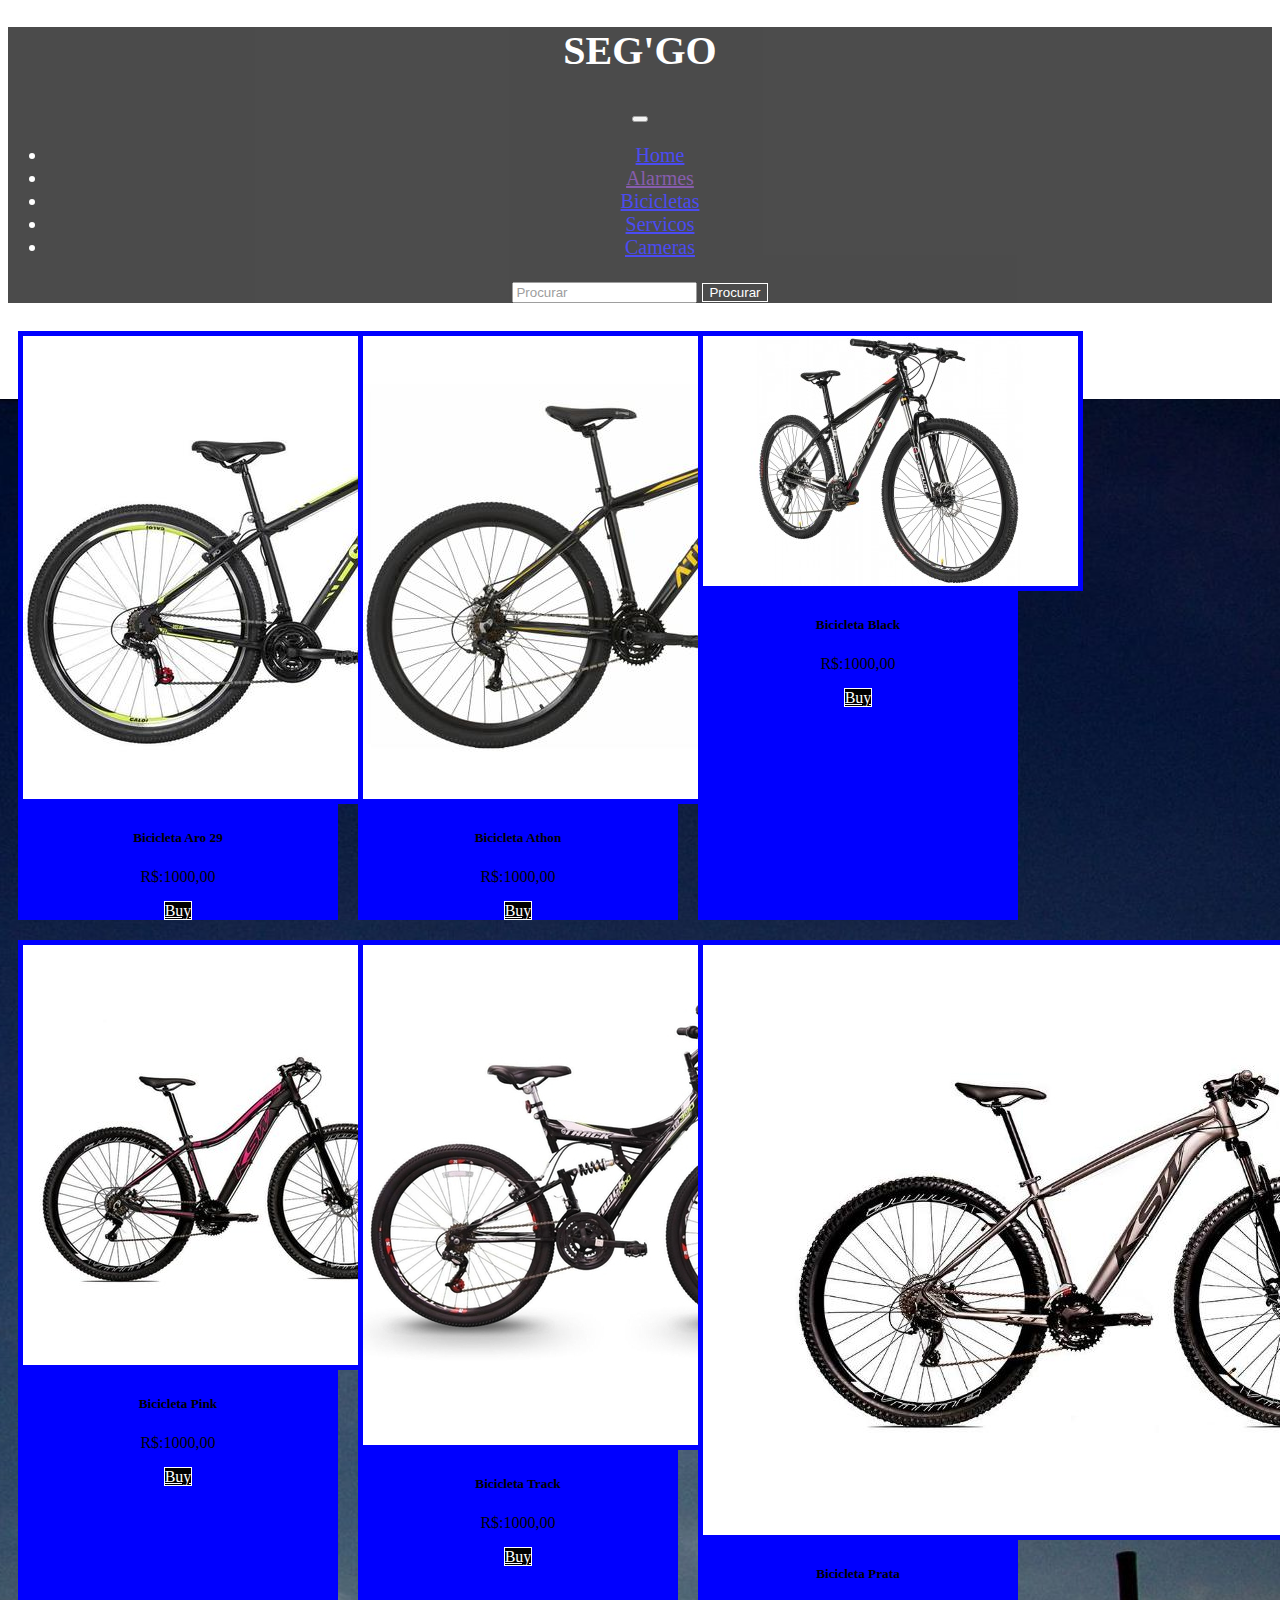
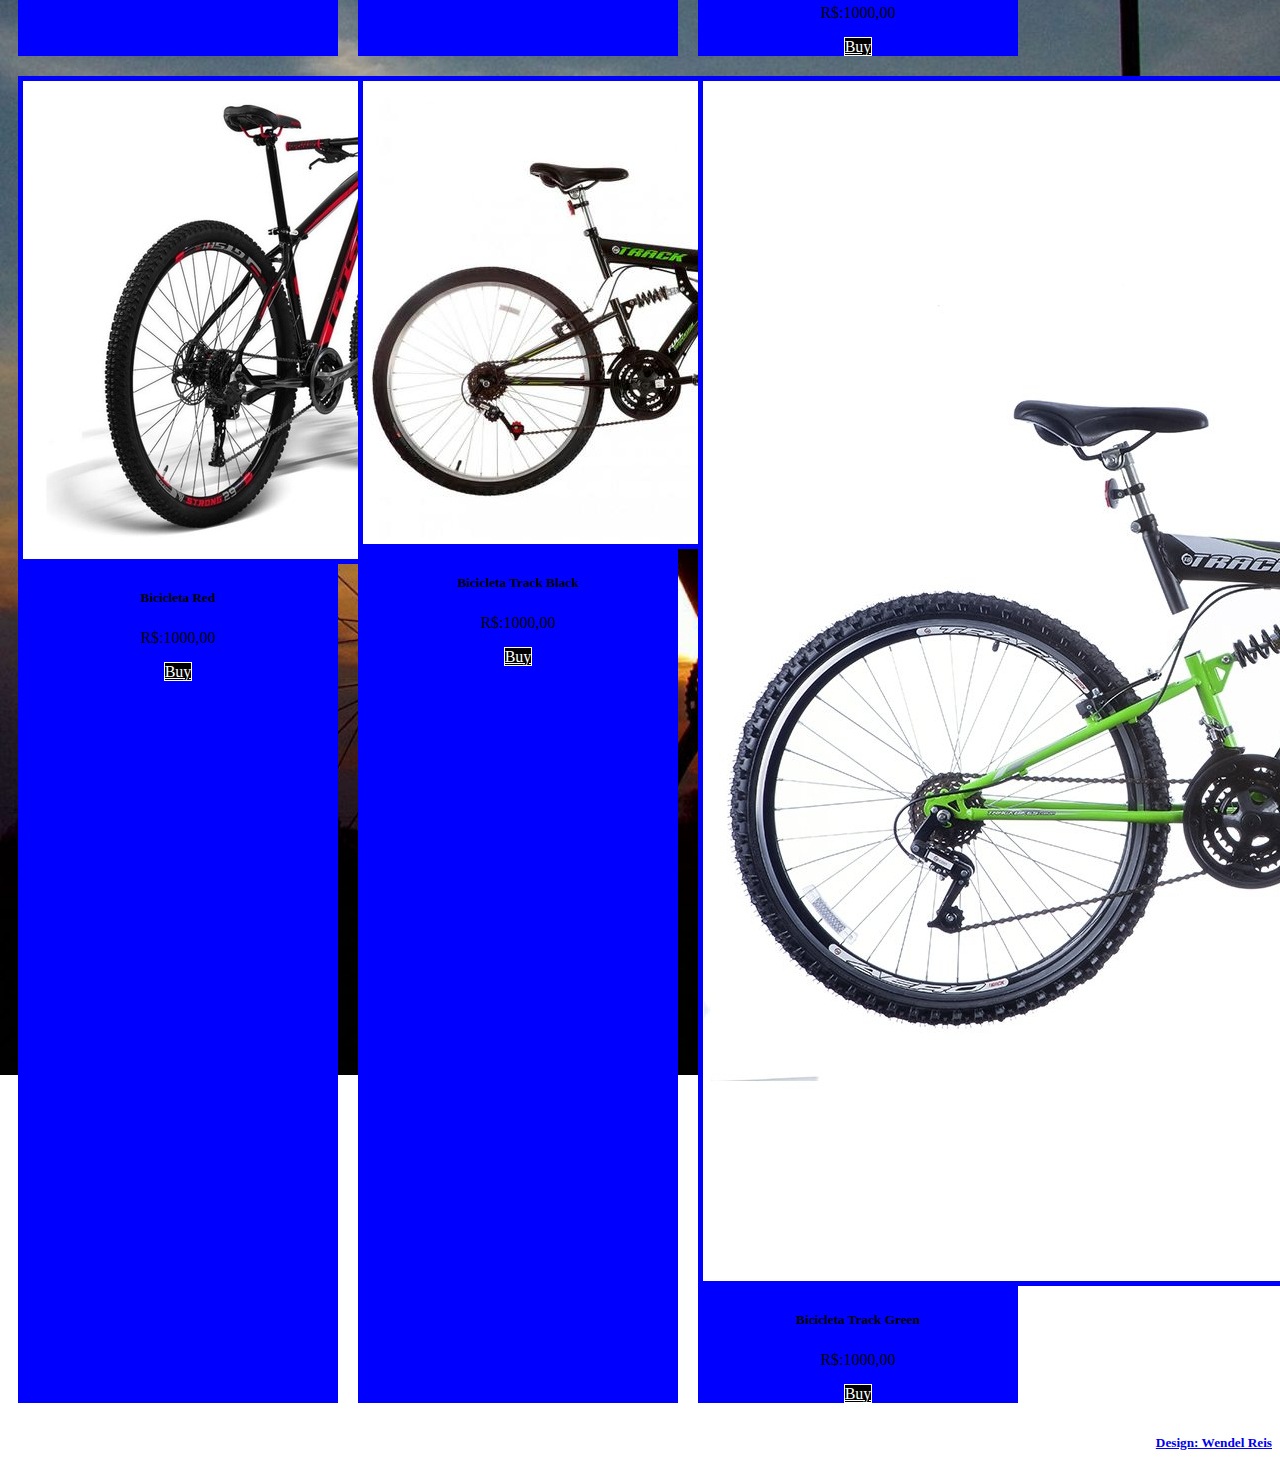
<file: Links/Cameras.html>
<!doctype html>
<html lang="pt-br">
  <head>
    <title>BICICLETAS</title>
    <!-- Required meta tags -->
    <meta charset="utf-8">
    <meta name="viewport" content="width=device-width, initial-scale=1, shrink-to-fit=no">

    <!-- Bootstrap CSS v5.0.2 -->
    <link rel="stylesheet" href="https://cdn.jsdelivr.net/npm/bootstrap@5.0.2/dist/css/bootstrap.min.css"  integrity="sha384-EVSTQN3/azprG1Anm3QDgpJLIm9Nao0Yz1ztcQTwFspd3yD65VohhpuuCOmLASjC" crossorigin="anonymous">
    <link rel="stylesheet" href="CSS/pages.css">
  </head>
  <body>
    <main>
      <div class="Cabeçalho"> 
      <h1>SEG'GO </h1>
      <nav class="navbar navbar-expand-lg navbar-dark bg-primary">
      <div class="container-fluid">
        <button class="navbar-toggler" type="button" data-bs-toggle="collapse" data-bs-target="#navbarTogglerDemo01" aria-controls="navbarTogglerDemo01" aria-expanded="false" aria-label="Toggle navigation">
          <span class="navbar-toggler-icon"></span>
        </button>
        <ul class="navbar-nav me-auto mb-2 mb-lg-0">
        <div class="collapse navbar-collapse" id="navbarTogglerDemo01">
            <li class="nav-item">
              <a class="nav-link" href="../Index.html">Home</a>
            </li>
            <li class="nav-item">
              <a class="nav-link" href="">Alarmes</a>
            </li>
            <li class="nav-item">
              <a class="nav-link" href="#">Bicicletas</a>
            </li>
            <li class="nav-item">
              <a class="nav-link" href="#">Servicos</a>
            </li>
            <li class="nav-item">
              <a class="nav-link" href="#">Cameras</a>
            </li>
          </ul>
          <form class="d-flex">
            <input class="form-control me-2" type="search" placeholder="Procurar" aria-label="Search">
            <button class="btn btn-outline-success" type="submit">Procurar</button>
          </form>
        </div>
      </div>
    </nav>
  </main><br>
    <!---Cards-->
  <div class="container">
    <div class="card" style="width: 20rem;">
    <img src="../Imagens/BICICLETA/Biciclete aro 29.jpg" class="card-img-top" alt="Bicicleta Aro 29">
    <div class="card-body">
      <h5 class="card-title">Bicicleta Aro 29</h5>
      <p class="card-text">R$:1000,00</p>
      <a href="#" class="btn btn-primary">Buy</a>
    </div></div>

    <div class="card" style="width: 20rem;">
    <img src="../Imagens/BICICLETA/Biciclete Athon.jpg" class="card-img-top" alt="Bicicleta Athon">
    <div class="card-body">
      <h5 class="card-title">Bicicleta Athon</h5>
      <p class="card-text">R$:1000,00</p>
      <a href="#" class="btn btn-primary">Buy</a>
    </div></div>

    <div class="card" style="width: 20rem;">
    <img src="../Imagens/BICICLETA/Biciclete Black.jpg" class="card-img-top" alt="Bicicleta Black">
    <div class="card-body">
      <h5 class="card-title">Bicicleta Black</h5>
      <p class="card-text">R$:1000,00</p>
      <a href="#" class="btn btn-primary">Buy</a>
    </div></div>
  </div>
  <div class="container">
    <div class="card" style="width: 20rem;">
    <img src="../Imagens/BICICLETA/Biciclete Pink.jpg" class="card-img-top" alt="Bicicleta Pink">
    <div class="card-body">
      <h5 class="card-title">Bicicleta Pink</h5>
      <p class="card-text">R$:1000,00</p>
      <a href="#" class="btn btn-primary">Buy</a>
    </div></div>

    <div class="card" style="width: 20rem;">
    <img src="../Imagens/BICICLETA/Biciclete Track.jpg" class="card-img-top" alt="Bicicleta Track">
    <div class="card-body">
      <h5 class="card-title">Bicicleta Track</h5>
      <p class="card-text">R$:1000,00</p>
      <a href="#" class="btn btn-primary">Buy</a>
    </div></div>

    <div class="card" style="width: 20rem;">
    <img src="../Imagens/BICICLETA/Biciclete Prata.jpg" class="card-img-top" alt="Bicicleta Prata">
    <div class="card-body">
      <h5 class="card-title">Bicicleta Prata</h5>
      <p class="card-text">R$:1000,00</p>
      <a href="#" class="btn btn-primary">Buy</a>
    </div></div>
  </div>
  <div class="container">
    <div class="card" style="width: 20rem;">
    <img src="../Imagens/BICICLETA/Biciclete Red.jpg" class="card-img-top" alt="Bicicleta Red">
    <div class="card-body">
      <h5 class="card-title">Bicicleta Red</h5>
      <p class="card-text">R$:1000,00</p>
      <a href="#" class="btn btn-primary">Buy</a>
    </div></div>

    <div class="card" style="width: 20rem;">
    <img src="../Imagens/BICICLETA/Biciclete Track Black.jpg" class="card-img-top" alt="Bicicleta Track Black">
    <div class="card-body">
      <h5 class="card-title">Bicicleta Track Black</h5>
      <p class="card-text">R$:1000,00</p>
      <a href="#" class="btn btn-primary">Buy</a>
    </div></div>

    <div class="card" style="width: 20rem;">
    <img src="../Imagens/BICICLETA/Biciclete Track Green.jpg" class="card-img-top" alt="Bicicleta Track Green">
    <div class="card-body">
      <h5 class="card-title">Bicicleta Track Green</h5>
      <p class="card-text">R$:1000,00</p>
      <a href="#" class="btn btn-primary">Buy</a>
    </div></div>
  </div>
    <!-- Bootstrap JavaScript Libraries -->
    <script src="https://cdn.jsdelivr.net/npm/@popperjs/core@2.9.2/dist/umd/popper.min.js" integrity="sha384-IQsoLXl5PILFhosVNubq5LC7Qb9DXgDA9i+tQ8Zj3iwWAwPtgFTxbJ8NT4GN1R8p" crossorigin="anonymous"></script>
    <script src="https://cdn.jsdelivr.net/npm/bootstrap@5.0.2/dist/js/bootstrap.min.js" integrity="sha384-cVKIPhGWiC2Al4u+LWgxfKTRIcfu0JTxR+EQDz/bgldoEyl4H0zUF0QKbrJ0EcQF" crossorigin="anonymous"></script>
  </body>
  <footer>
    <a href="https://github.com/wendelreis18"><h5>Design: Wendel Reis</h5></a>
  </footer>
</html>
</file>
<file: Links/CSS/Style.css>
@font-face{
  font-family: [Facon];
  src: url(../../facon/Facon.otf);
}
*{
  box-sizing: border-box;
}
.col-1 {width: 12.33%;}
.col-2 {width: 16.66%;}
.col-3 {width: 25%;}
.col-4 {width: 33.33%;}
.col-5 {width: 41.66%;}
.col-6 {width: 50%;}
.col-7 {width: 58.33%;}
.col-8 {width: 66.66%;}
.col-9 {width: 75%;}
.col-10 {width: 83.33%;}
.col-11 {width: 91.66%;}
.col-12 {width: 100%;}

main { 
  background-color: black;
  opacity: 0.7;
  font-family: Facon;
}
.video{
  background-color: black;
}

 hr{ 
  border: 2px solid #0F25E6;
 }

h2 {
  color: #0F25E6;
  font-family: Facon;
  font-style: italic;
  font-weight: bold;
  font-size: 30px;
  line-height: 30px;
  border: 1px solid #0F25E6;
  box-sizing: border-box;
  border-radius: 5px;
  padding: 5px;
  background:linear-gradient(180deg, rgba(15, 37, 230, 0.8) 0%, rgba(115, 179, 255, 0.8) 42.19%, rgba(115, 179, 255, 0.8) 67.19%, rgba(15, 37, 230, 0.8) 100%);
}

h3{
  font-family: Facon;
  color: rgba(15, 37, 230, 0.8);
}

body{
  text-align: center;
  background-image: url(../../Imagens/BACKGROUND/Home.jpg);
  background-repeat: no-repeat;
  background-position: 100%;
}
.grade{
  display: flex;
  margin: 3px;
  padding: 5px;
}
.card{
  background-color: blue;
  margin: 3px;
}
.btn{
  background-color: black;
  color: white;
  border-color: white;
}
.card-img-top{
  border: solid 5px blue;
}
.container-fluid{
  font-family: Facon;
  color: white;
  margin: 5px;
}
.bg-gold, .pc-pm{
  background-color: darkgoldenrod;
}
.pc-sp, .pc-pm{
  height: 150px;
  width: 50px;
  padding: 5px;
  margin: 4px;
  border-radius: 10px;
}
.pc-sp{
 background-color: black;
}

footer{
  background-color: black;
  opacity: 0.7;
  height: 70px;
  text-align: center;
  text-underline-position: 50%;
}
</file>
<file: Links/CSS/pages.css>
@font-face{
    font-family: [Facon];
    src: url(../../facon/Facon.otf);
}
main{
    font-size: 20px;
    font-family: Facon;
    background-color: black;
    opacity: 0.7;
    color: white;
}
body{
    background-image: url(../../Imagens/BACKGROUND/Ciclista.jpg);
    background-repeat: no-repeat ;
    background-position: 0%;
    background-size:100%;
    text-align: center;
}
.btn-outline-success{
    color: white;
    border-color: white;
}
.container{
    display: flex;
    color: black;
    font-family: Facon;
    
}
.card{
    margin: 10px;
    background-color: blue;
}
.card-img-top{
    border: solid 5px blue;
}
.btn{
    background-color: black;
    border: solid 1px white;
    color: white;
}
footer{
    text-align: right;
}
</file>
